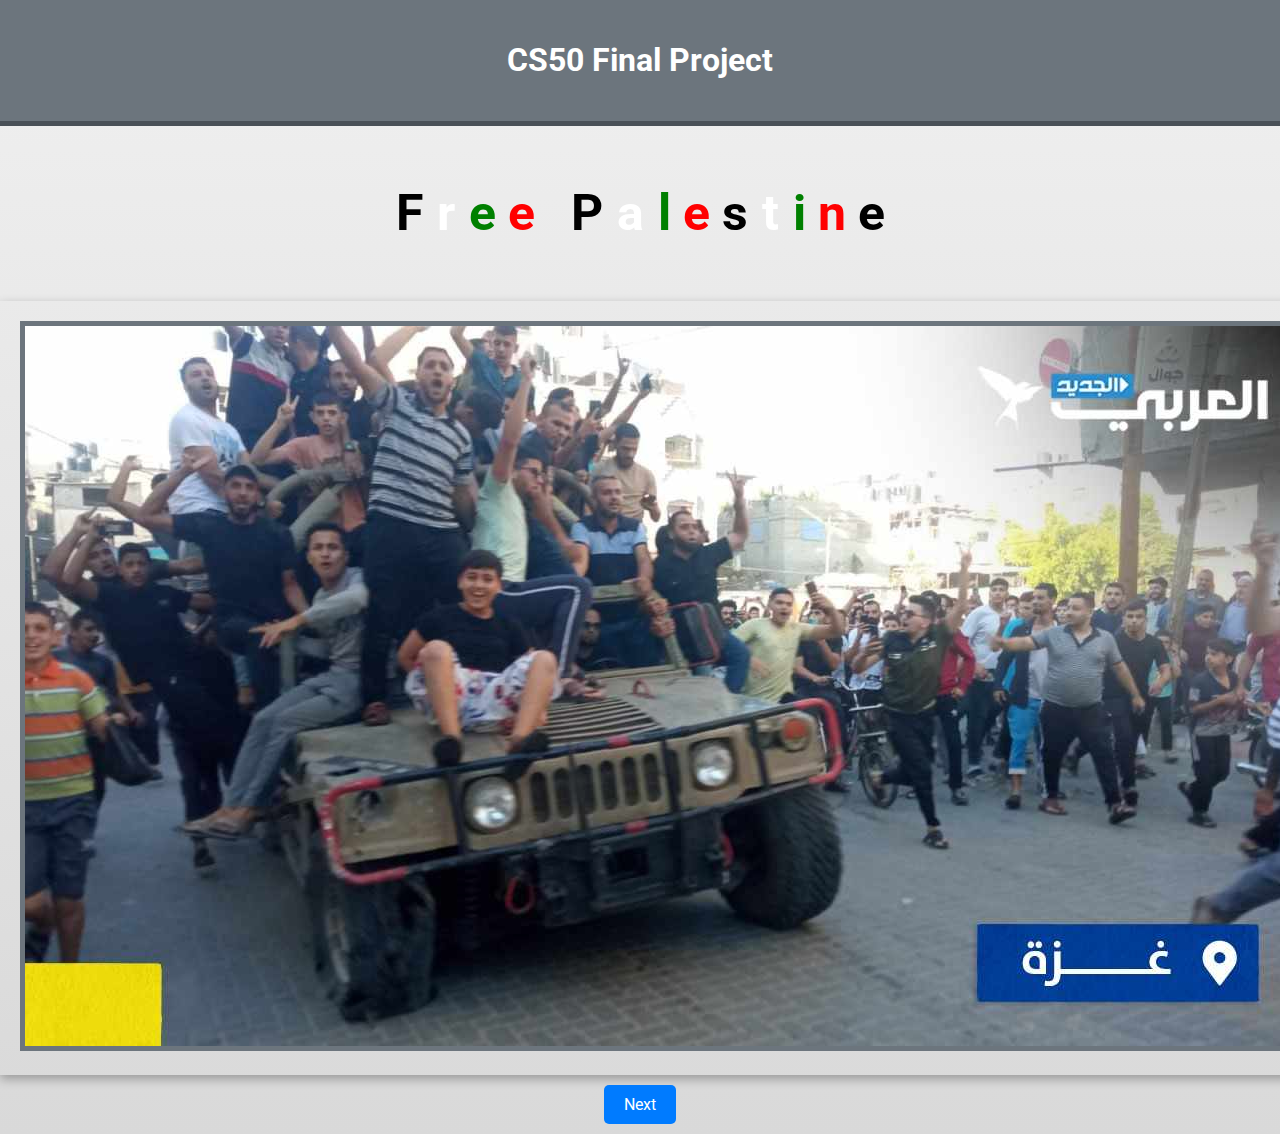
<file: html/index.html>
<!DOCTYPE html>
<html lang="en">
<head>
    <meta charset="UTF-8">
    <title>CS50 Final Project</title>
    <link rel="stylesheet" href="../master.css">
    <link href="https://fonts.googleapis.com/css2?family=Roboto:wght@700&family=Lora:wght@400&display=swap" rel="stylesheet">
</head>
<body class="main-body">
    <div class="Header">
        <h1>CS50 Final Project</h1>
    </div>
    <div class="Message">
        <p class="palestine-flag">
            <span class="black">F</span>
            <span class="white">r</span>
            <span class="green">e</span>
            <span class="red">e</span>
            &nbsp;
            <span class="black">P</span>
            <span class="white">a</span>
            <span class="green">l</span>
            <span class="red">e</span>
            <span class="black">s</span>
            <span class="white">t</span>
            <span class="green">i</span>
            <span class="red">n</span>
            <span class="black">e</span>
        </p>
    </div>
    <div class="Image">
        <img src="../imag4.jpg" alt="7 October 2023">
    </div>
    <div class="Next">
        <a href="next.html" target="_blank">Next</a>
    </div>
</body>
</html>
</file>
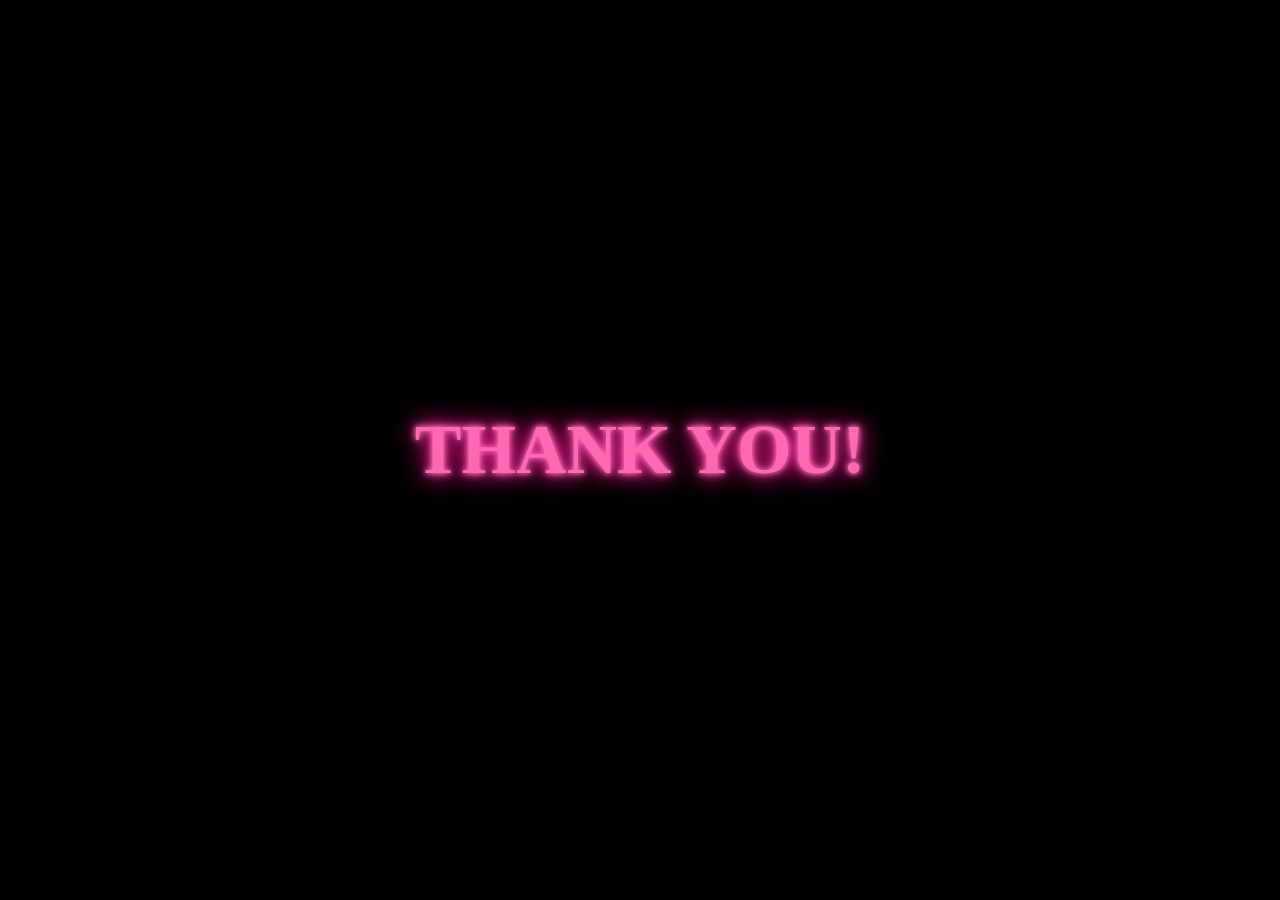
<file: html/next.html>
<!DOCTYPE html>
<html lang="en">
<head>
    <meta charset="UTF-8">
    <title>Thank You</title>
    <link rel="stylesheet" href="../master.css">
</head>
<body class="thank-you-body">
    <div class="thank-you-message">THANK YOU!</div>
</body>
</html>
</file>
<file: master.css>
.main-body {
    margin: 0;
    font-family: 'Roboto', sans-serif; 
    background: linear-gradient(to bottom, #f0f0f0, #d9d9d9); 
    color: #333; 
}

.Header {
    text-align: center;
    padding: 20px;
    background-color: #6c757d; 
    color: white;
    border-bottom: 5px solid #495057; 
}

.Message {
    text-align: center;
    margin: 20px;
}

.palestine-flag {
    font-size: 50px;
    font-weight: bold;
    line-height: 1.5; 
}

.black {
    color: black;
}

.white {
    color: white;
    padding: 0 2px;
}

.green {
    color: green;
}

.red {
    color: red;
}

.Image {
    width: 100%;
    margin: 20px auto;
    padding: 20px;
    box-shadow: 0 4px 10px rgba(0, 0, 0, 0.3); 
}

.Image img {
    max-width: 100%; 
    height: auto;
    border: 5px solid #6c757d; 
}

.Next {
    text-align: center;
    margin: 20px;
}

.Next a {
    background-color: #007bff; 
    color: white;
    padding: 10px 20px;
    text-decoration: none;
    border-radius: 5px; 
    transition: background-color 0.3s;
}

.Next a:hover {
    background-color: #0056b3; 
}


.thank-you-body {
    background-color: black; 
    display: flex;
    justify-content: center;
    align-items: center;
    height: 100vh; 
    margin: 0; 
}

.thank-you-message {
    font-size: 70px; 
    font-weight: bold;
    color: #ff69b4; 
    text-shadow: 0 0 5px #ff69b4, 0 0 10px #ff69b4, 0 0 20px #ff1493, 0 0 30px #ff1493; 
}
</file>
